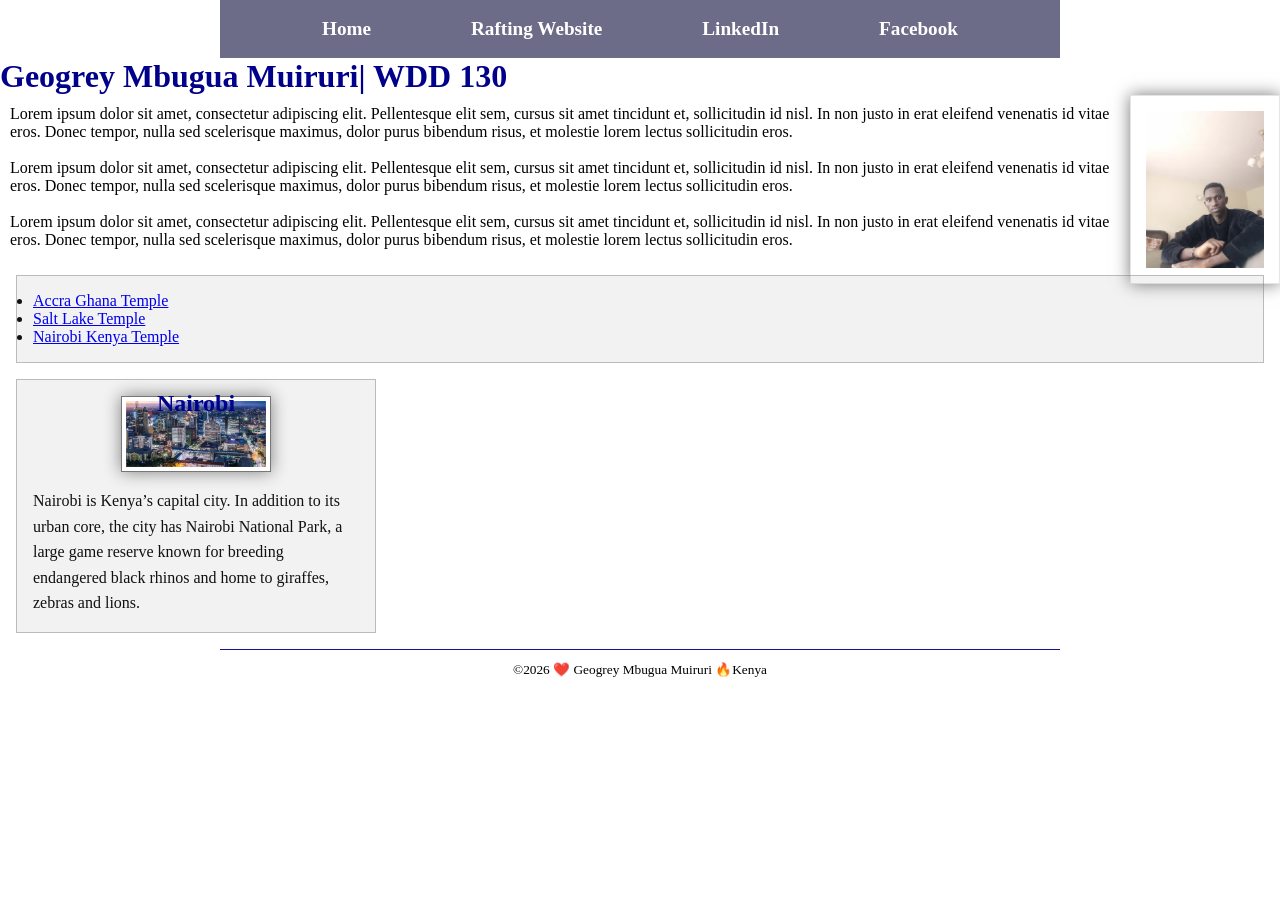
<file: index.html>
<!DOCTYPE html>
<html lang="en">

<head>
    <meta charset="UTF-8">
    <meta name="viewport" content="width=device-width, initial-scale=1.0">
    <meta name="description" content="Geogrey Muiruri's BYU-IDAHO WDD130 course homepage">
    <meta name="author" content="Geogrey Muiruri">

    <title>WDD 130 | Geogrey Mbugua Muiruri</title>
    <link rel="stylesheet" href="styles/styles.css">
</head>

<body>
    <header>
        <nav>
            <a href="#">Home</a>
            <a href="wwr/">Rafting Website</a>
            <a href="https://www.linkedin.com/in/parrot-dev-081116246/">LinkedIn</a>
            <a href="https://facebook.com">Facebook</a>

        </nav>

    </header>

    <main>
        <h1>Geogrey Mbugua Muiruri| WDD 130</h1>
        <img src="images/profile.webp" alt="Profile Image." width="200">
        <p>
            Lorem ipsum dolor sit amet, consectetur adipiscing elit. Pellentesque elit sem, cursus
            sit amet
            tincidunt et, sollicitudin id nisl. In non justo in erat eleifend venenatis id vitae
            eros. Donec
            tempor, nulla sed scelerisque maximus, dolor purus bibendum risus, et molestie lorem
            lectus
            sollicitudin eros.
            <br><br>
            Lorem ipsum dolor sit amet, consectetur adipiscing elit. Pellentesque elit sem, cursus
            sit amet
            tincidunt et, sollicitudin id nisl. In non justo in erat eleifend venenatis id vitae
            eros. Donec
            tempor, nulla sed scelerisque maximus, dolor purus bibendum risus, et molestie lorem
            lectus
            sollicitudin eros.
            <br><br>
            Lorem ipsum dolor sit amet, consectetur adipiscing elit. Pellentesque elit sem, cursus
            sit amet
            tincidunt et, sollicitudin id nisl. In non justo in erat eleifend venenatis id vitae
            eros. Donec
            tempor, nulla sed scelerisque maximus, dolor purus bibendum risus, et molestie lorem
            lectus
            sollicitudin eros.
        </p>
        <ul class="box">
            <li><a target="_blank"
                  href="https://www.churchofjesuschrist.org/temples/details/accra-ghana-temple?lang=eng">Accra
                    Ghana Temple</a>
            </li>
            <li><a href="https://www.churchofjesuschrist.org/temples/details/salt-lake-temple?lang=eng"
                  target="_blank">Salt Lake Temple</a></li>
            <li><a href="https://www.churchofjesuschrist.org/temples/details/nairobi-kenya-temple?lang=eng"
                  target="_blank">Nairobi Kenya Temple</a></li>
        </ul>


    </main>
    <aside class="box">
        <h2>Nairobi</h2>
        <img src="images/kenyabout.webp" alt="The Capital city of Kenya- Nairobi">
        <p>Nairobi is Kenya’s capital city. In addition to its urban core, the city has Nairobi
            National Park,
            a large game reserve known for breeding endangered black rhinos and home to giraffes,
            zebras and
            lions.</p>

    </aside>

    <footer>
        <p><small>&copy;2026 ❤️ Geogrey Mbugua Muiruri 🔥Kenya</small></p>

    </footer>


</body>

</html>
</file>
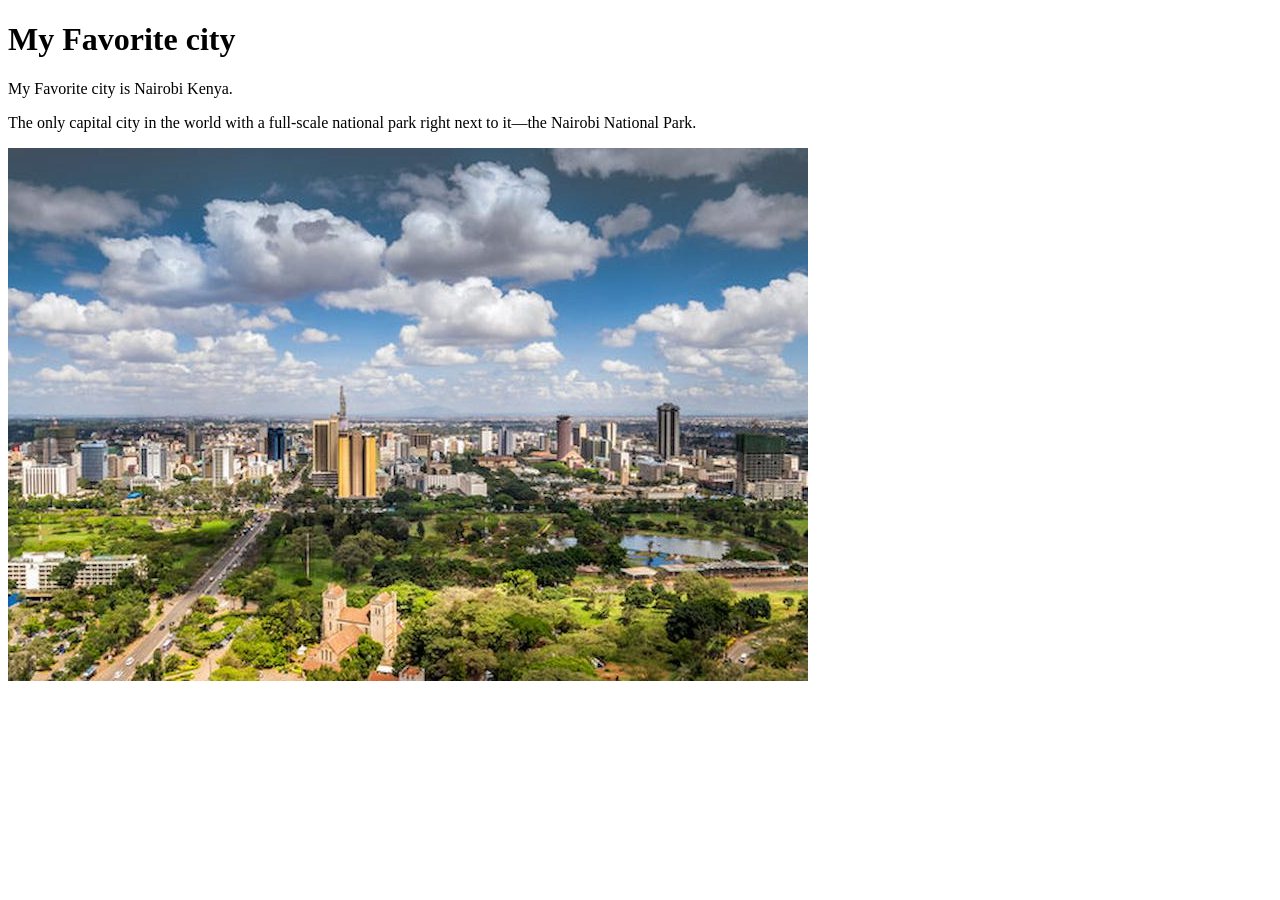
<file: week01/ favorite-city.html>
<!DOCTYPE html>
<html lang="en">

<head>
    <meta charset="UTF-8">
    <meta name="viewport" content="width=device-width, initial-scale=1.0">
    <title>Document</title>
</head>

<body>
    <h1>My Favorite city</h1>
    <p>My Favorite city is Nairobi Kenya.</p>
    <p>The only capital city in the world with a full-scale national park right next to it—the
        Nairobi
        National Park.
    </p>

    <img src="/week01/images/nairobi-city.jpg">

</body>

</html>
</file>
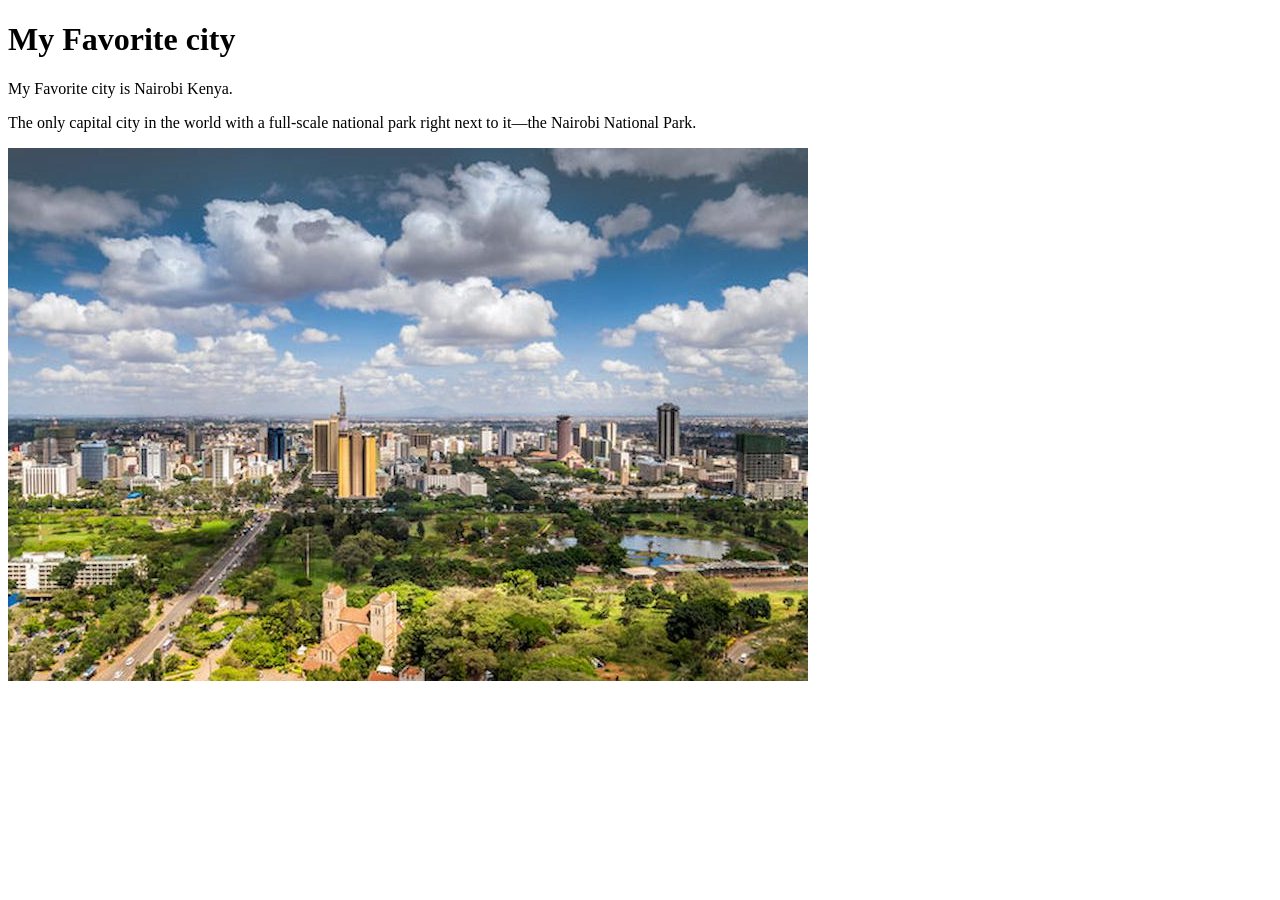
<file: week01/favorite-city.html>
<!DOCTYPE html>
<html lang="en">

<head>
    <meta charset="UTF-8">
    <meta name="viewport" content="width=device-width, initial-scale=1.0">
    <title>Document</title>
</head>

<body>
    <h1>My Favorite city</h1>
    <p>My Favorite city is Nairobi Kenya.</p>
    <p>The only capital city in the world with a full-scale national park right next to it—the
        Nairobi
        National Park.
    </p>

    <img src="images/nairobi-city.jpg" alt="The Nairobi City">

</body>

</html>
</file>
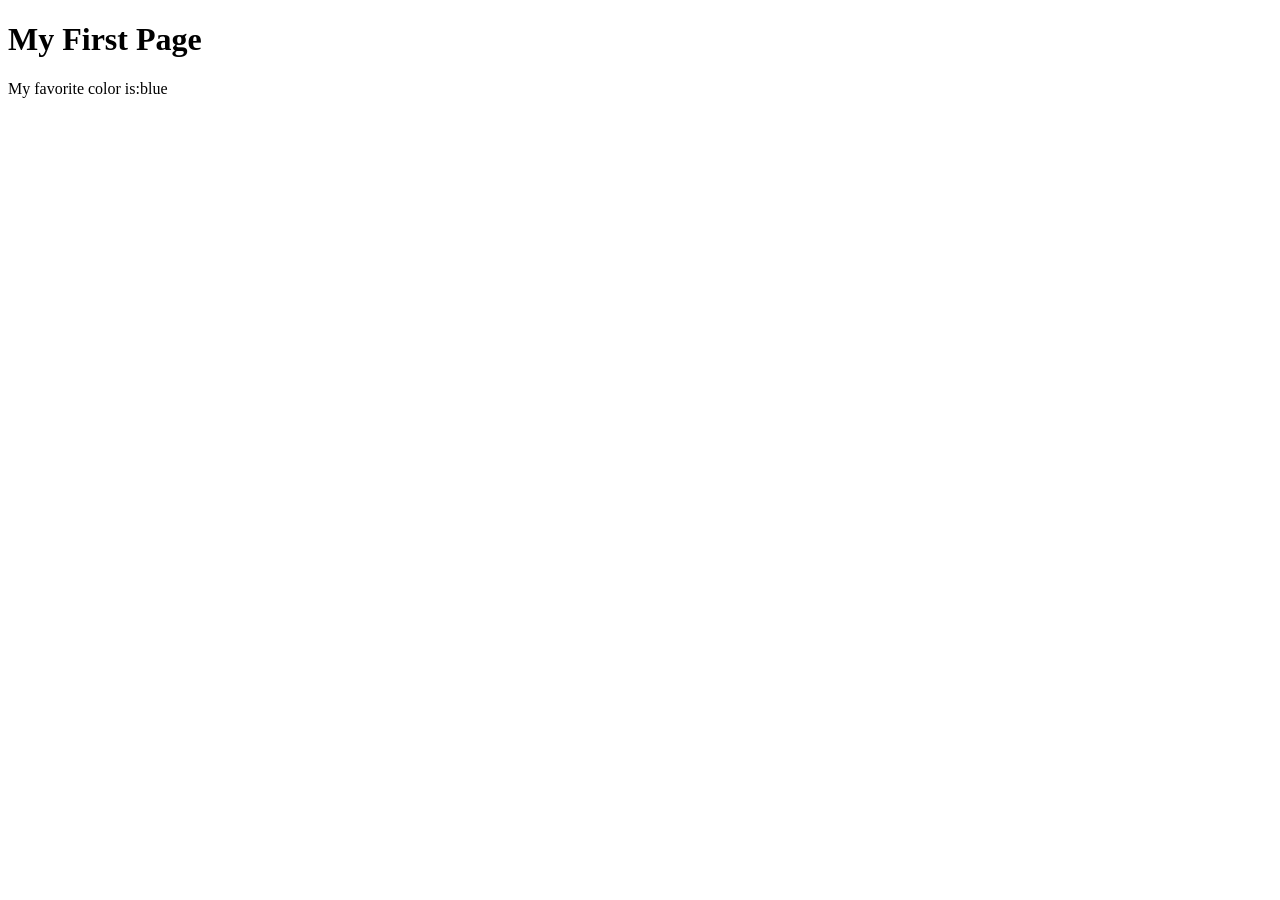
<file: week01/first-page.html>
<!DOCTYPE html>
<html lang="en">
<head>
    <meta charset="UTF-8">
    <meta name="viewport" content="width=device-width, initial-scale=1.0">
    <title>My First Page</title>
</head>
<body>
    <h1>My First Page</h1>
    <p>My favorite color is:blue </p>
</body>
</html>
</file>
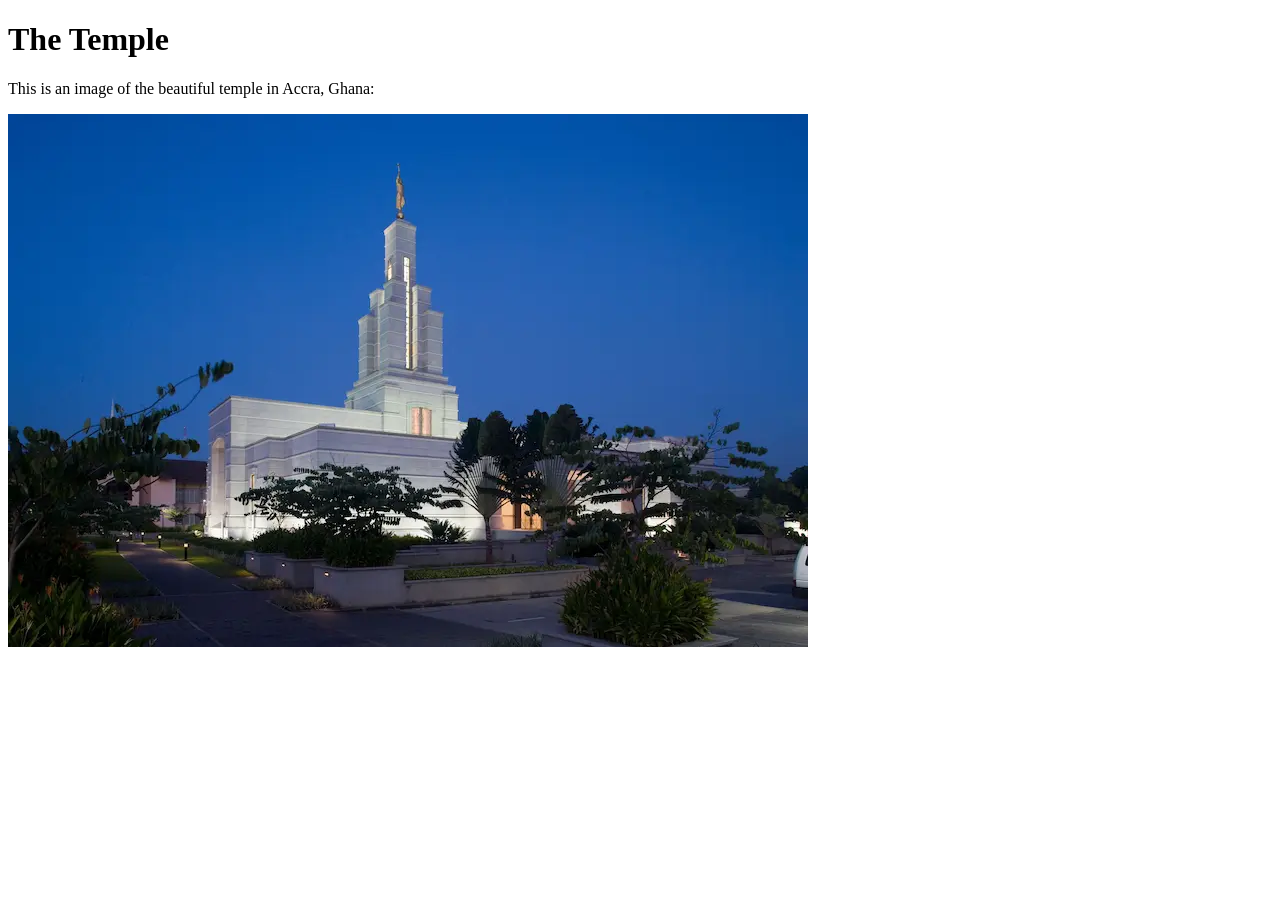
<file: week01/images.html>
<!DOCTYPE html>
<html lang="en">
<head>
    <meta charset="UTF-8">
    <meta name="viewport" content="width=device-width, initial-scale=1.0">
    <title>Temple Image</title>
</head>
<body>
    <h1>The Temple</h1>
    <p>This is an image of the beautiful temple in Accra, Ghana:</p>
    <img src="images/temple-small .webp" alt="The Accra Ghana Temple">
    
</body>
</html>
</file>
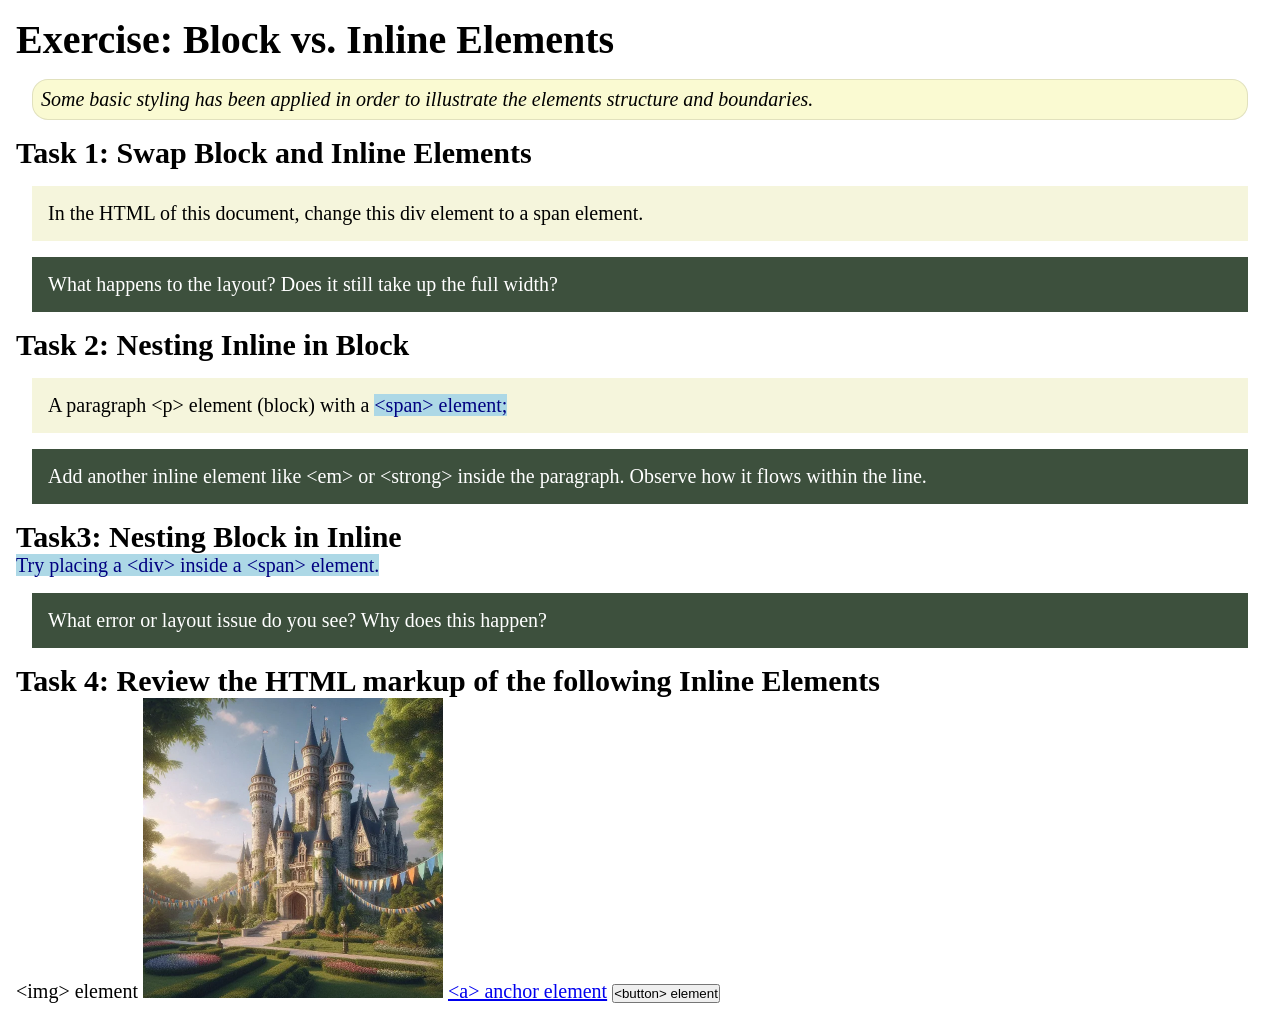
<file: week02/block-vs-inline.html>
<!DOCTYPE html>
<html lang="en">

<head>
    <meta charset="UTF-8">
    <meta name="viewport" content="width=device-width, initial-scale=1.0">
    <title>Exercise: Block vs. Inline Elements</title>
    <link rel="stylesheet" href="styles/block-vs-inline.css">
</head>

<body>
    <main>
        <h1>Exercise: Block vs. Inline Elements</h1>
        <p class="note">Some basic styling has been applied in order to illustrate the elements structure and
            boundaries.</p>

        <h2>Task 1: Swap Block and Inline Elements</h2>
        <div>In the HTML of this document, change this div element to a span element.</div>

        <p class="question">What happens to the layout? Does it still take up the full width?</p>

        <h2>Task 2: Nesting Inline in Block</h2>
        <p>A paragraph &lt;p&gt; element (block) with a <span>&lt;span&gt; element;</span></p>
        <p class="question">Add another inline element like &lt;em&gt; or &lt;strong&gt; inside the paragraph. Observe
            how it flows within the line.</p>

        <h2>Task3: Nesting Block in Inline</h2>
        <span>Try placing a &lt;div&gt; inside a &lt;span&gt; element.</span>
            <p class="question">What error or layout issue do you see? Why does this happen?</p>


            <h2>Task 4: Review the HTML markup of the following Inline Elements</h2>
        &lt;img&gt; element
        <img src="images/castle.webp" alt="placeholder image (images are inline)" width="300" height="300">
        <a href="https://churchofjesuschrist.org">&lt;a&gt; anchor element</a>
        <button type="button">&lt;button&gt; element</button>
    </main>
</body>

</html>
</file>
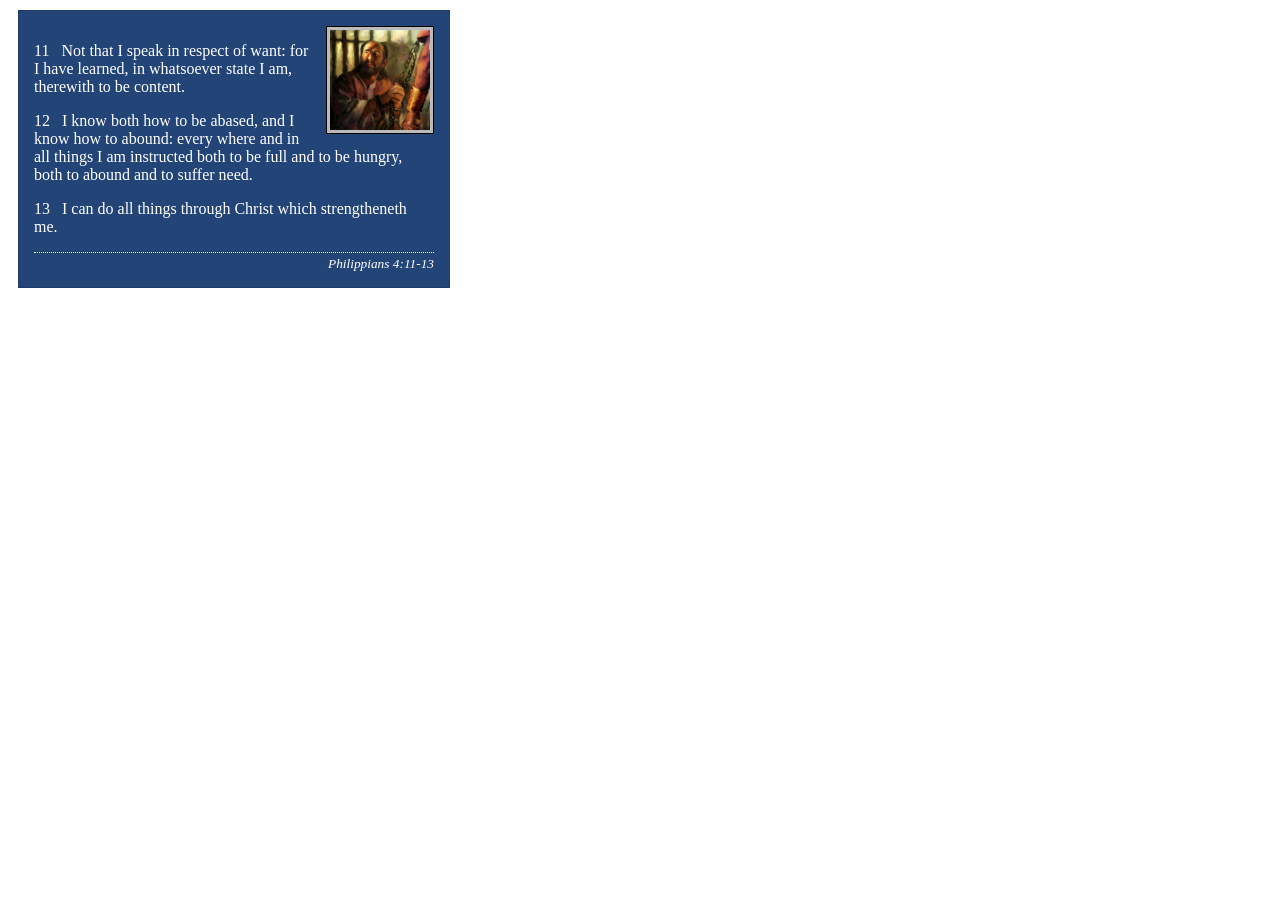
<file: week02/box-model-solution.html>
<!DOCTYPE html>
<html lang="en">
<head>
    <meta charset="UTF-8">
    <meta name="viewport" content="width=device-width, initial-scale=1.0">
    <title>Box Model Activity</title>
    <link rel="stylesheet" href="styles/box-model-solution.css">
</head>
<body>
    <main>
        <div class="callout">
            <img src="images/apostle-paul-imprisoned.webp" alt="Paul the Apostle - Imprisoned in Rome" width="200" height="200">
            <blockquote>
                <p>11 &nbsp; Not that I speak in respect of want: for I have learned, in whatsoever state I am, therewith to be content.</p>
                <p>12 &nbsp; I know both how to be abased, and I know how to abound: every where and in all things I am instructed both to be full and to be hungry, both to abound and to suffer need.</p>
                <p>13 &nbsp; I can do all things through Christ which strengtheneth me.</p>
            </blockquote>
            <cite>Philippians 4:11-13</cite>
        </div>
    </main>
</body>
</html>
</file>
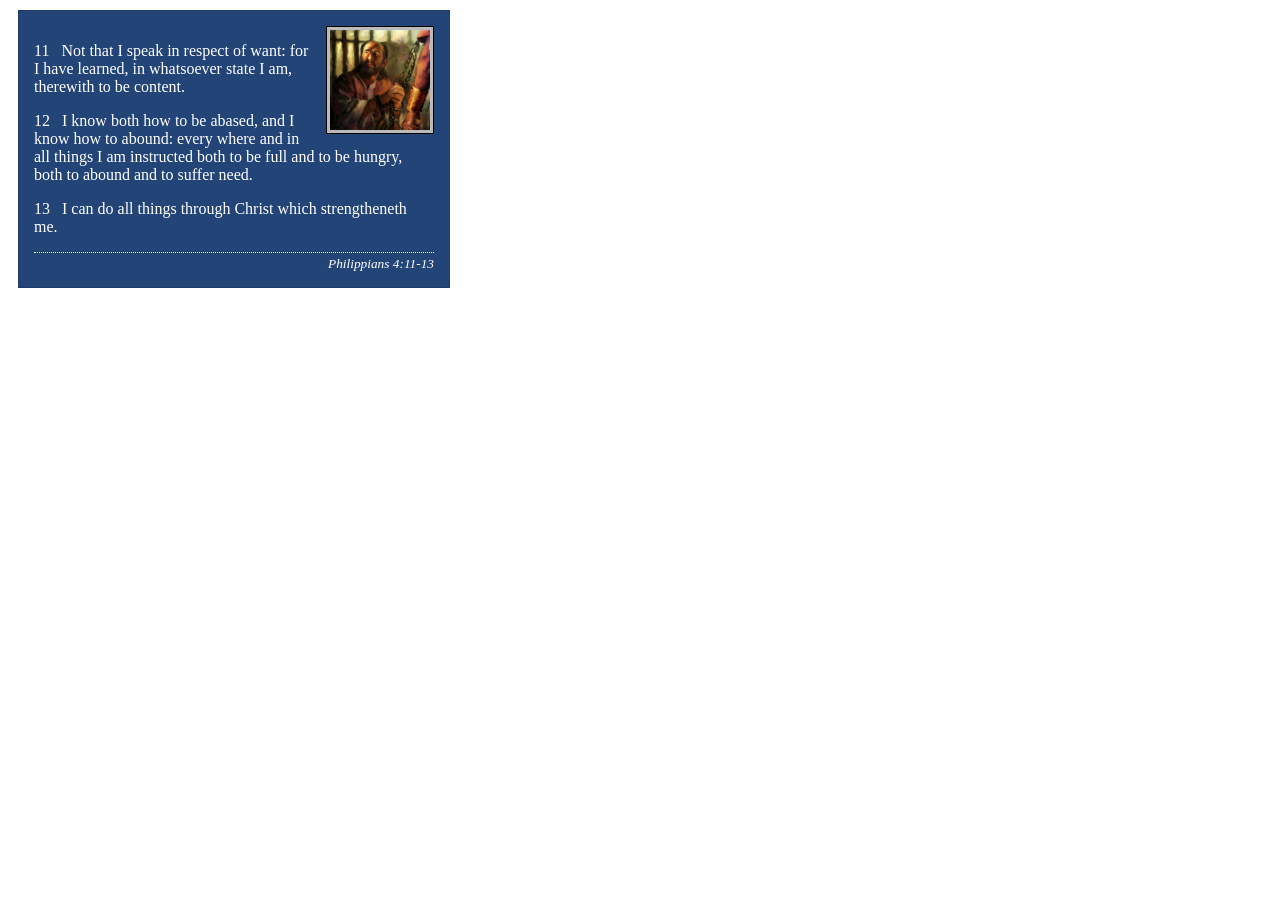
<file: week02/box-model.html>
<!DOCTYPE html>
<html lang="en">

<head>
    <meta charset="UTF-8">
    <meta name="viewport" content="width=device-width, initial-scale=1.0">
    <title>Box Model Activity</title>
    <link rel="stylesheet" href="styles/box-model.css">
</head>

<body>
    <main>
        <div class="callout">
            <img src="images/apostle-paul-imprisoned.webp"
              alt="Paul the Apostle - Imprisoned in Rome" width="200" height="200">
            <blockquote>
                <p>11 &nbsp; Not that I speak in respect of want: for I have learned, in whatsoever
                    state I am, therewith to be content.</p>
                <p>12 &nbsp; I know both how to be abased, and I know how to abound: every where and
                    in all things I am instructed both to be full and to be hungry, both to abound
                    and to suffer need.</p>
                <p>13 &nbsp; I can do all things through Christ which strengtheneth me.</p>
            </blockquote>
            <cite>Philippians 4:11-13</cite>
        </div>
    </main>
</body>

</html>
</file>
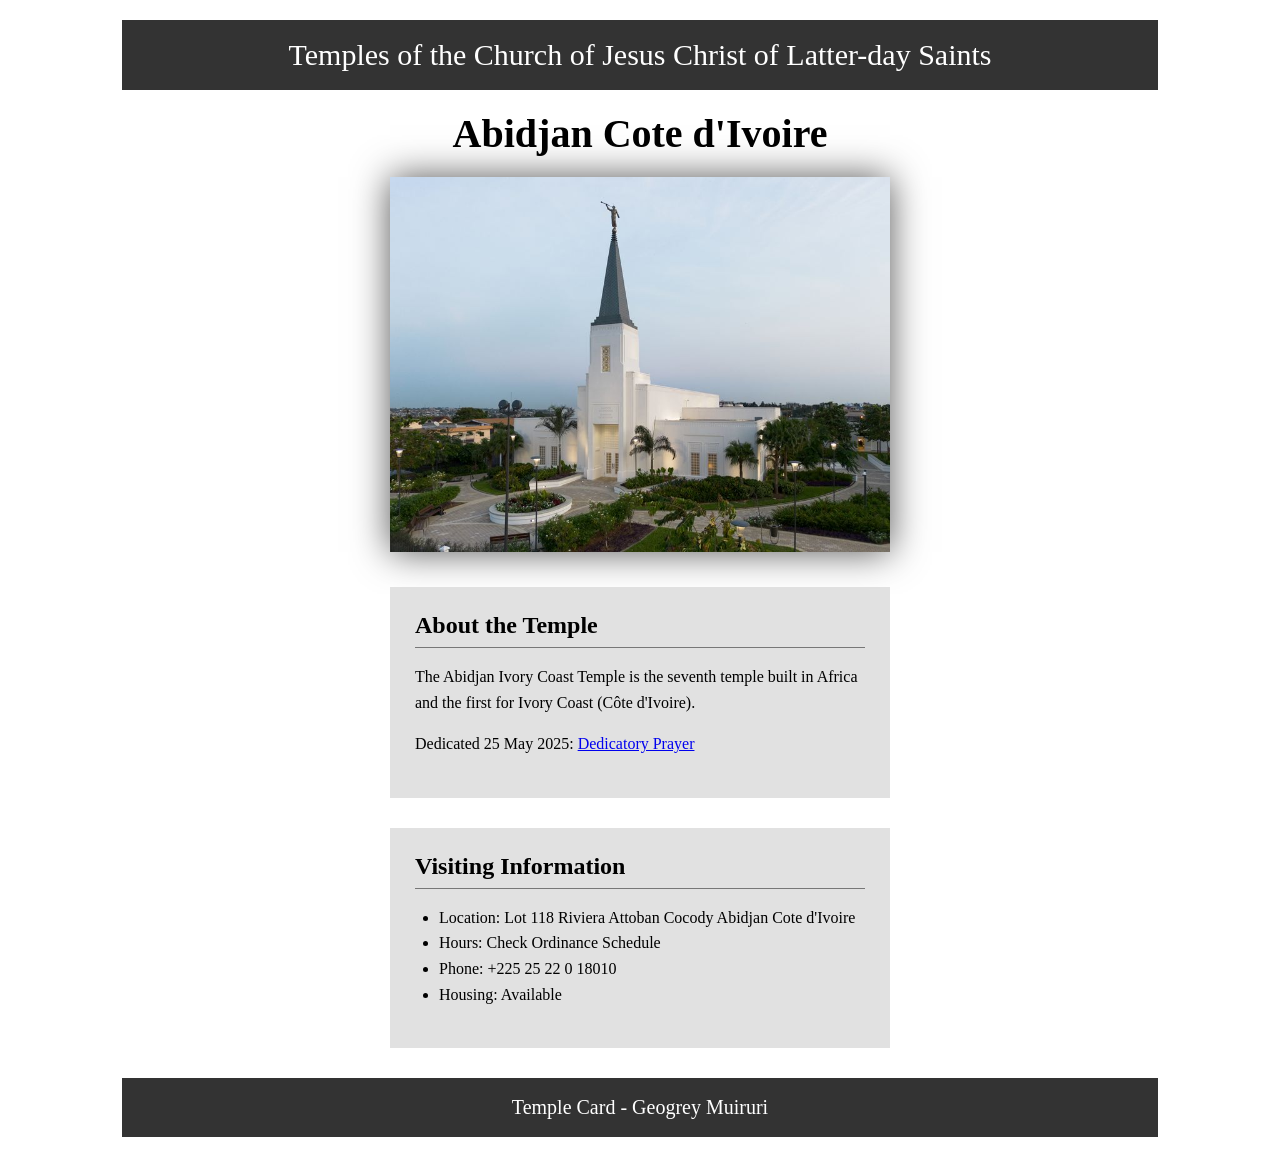
<file: week02/temple.html>
<!DOCTYPE html>
<html lang="en">

<head>
    <meta charset="UTF-8">
    <meta name="viewport" content="width=device-width, initial-scale=1.0">
    <title>Temple Card - Abidjan Cote d'Ivoire</title>
    <link rel="stylesheet" href="styles/temple.css">
</head>

<body>
    <header>
        <p>Temples of the Church of Jesus Christ of Latter-day Saints</p>
    </header>
    <main>
        <h1>Abidjan Cote d'Ivoire</h1>
        <picture>
            <img src="images/abidjan-ivory-coast.jpeg" alt="Abidjan Cote d'Ivoire Temple">
        </picture>
        <section>
            <h2>About the Temple</h2>
            <p>The Abidjan Ivory Coast Temple is the seventh temple built in Africa and the first
                for Ivory Coast (Côte
                d'Ivoire).</p>
            <p>Dedicated 25 May 2025: <a
                  href="https://www.churchofjesuschrist.org/temples/dedicatory-prayer/abidjan-ivory-coast-temple/2025-05-25?lang=eng"
                  target="_blank" rel="noopener noreferrer">Dedicatory Prayer</a></p>
        </section>
        <section>
            <h2>Visiting Information</h2>
            <ul>
                <li>Location: Lot 118 Riviera Attoban Cocody Abidjan Cote d'Ivoire</li>
                <li>Hours: Check Ordinance Schedule</li>
                <li>Phone: +225 25 22 0 18010</li>
                <li>Housing: Available</li>
            </ul>
        </section>
    </main>
    <footer>
        <p>Temple Card - Geogrey Muiruri</p>
    </footer>
</body>

</html>
</file>
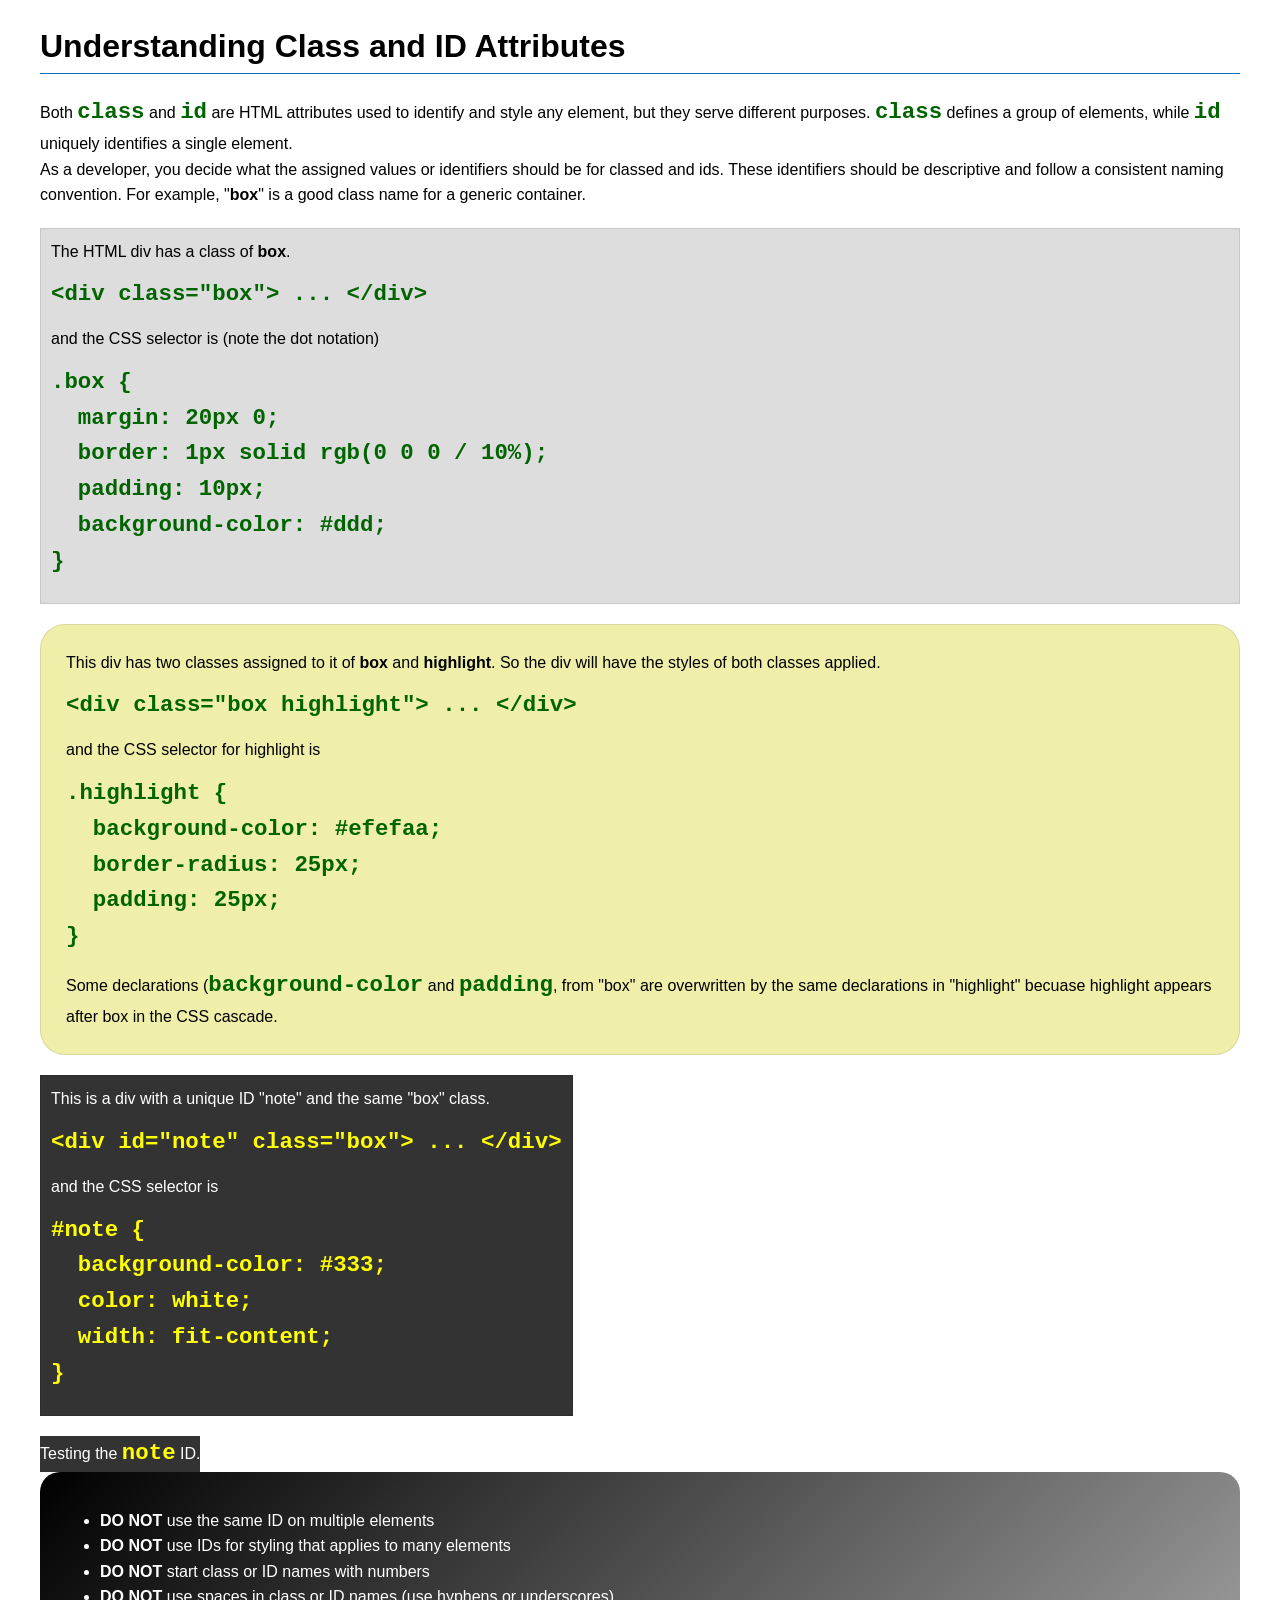
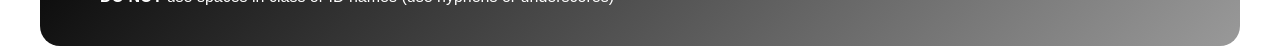
<file: week03/class-and-id.html>
<!DOCTYPE html>
<html lang="en">

<head>
    <meta charset="UTF-8">
    <meta name="viewport" content="width=device-width, initial-scale=1.0">
    <title>Class vs ID Attributes</title>
    <link rel="stylesheet" href="styles/class-and-id.css">
</head>

<body>
    <h1>Understanding Class and ID Attributes</h1>
    <p>Both <code>class</code> and <code>id</code> are HTML attributes used to identify and style any element, but they
        serve different purposes. <code>class</code> defines a group of elements, while <code>id</code> uniquely
        identifies a single element.</p>
    <p>As a developer, you decide what the assigned values or identifiers should be for classed and ids. These
        identifiers should be
        descriptive and follow a consistent naming convention. For example, "<strong>box</strong>" is a good class name
        for a generic container.</p>
    <div class="box">
        <p>The HTML div has a class of <strong>box</strong>.</p>
        <pre><code class="html">&lt;div class="box"&gt; ... &lt;/div&gt;</code></pre>
        and the CSS selector is (note the dot notation)
        <pre><code class="css">.box {
  margin: 20px 0;
  border: 1px solid rgb(0 0 0 / 10%);
  padding: 10px;
  background-color: #ddd; 
}</code></pre>
    </div>

    <div class="box highlight">
        <p>This div has two classes assigned to it of <strong>box</strong> and <strong>highlight</strong>. So the div
            will have the styles of both classes applied.</p>
        <pre><code class="html">&lt;div class="box highlight"&gt; ... &lt;/div&gt;</code></pre>
        and the CSS selector for highlight is
        <pre><code class="css">.highlight {
  background-color: #efefaa;
  border-radius: 25px;
  padding: 25px;
}</code></pre>
<p>Some declarations (<code>background-color</code> and <code>padding</code>, from "box" are overwritten by the same declarations in "highlight" becuase highlight appears after box in the CSS cascade.</p>
    </div>

    <div id="note" class="box">
        <p>This is a div with a unique ID "note" and the same "box" class.</p>
        <pre><code class="html">&lt;div id="note" class="box"&gt; ... &lt;/div&gt;</code></pre>
        and the CSS selector is
        <pre><code class="css">#note {
  background-color: #333;
  color: white;
  width: fit-content;
}</code></pre>
    </div>

    <div id="note">
        <p>Testing the <code>note</code> ID.</p>
    </div>

    <section id="best-practice">
        <ul>
            <li><strong>DO NOT</strong> use the same ID on multiple elements</li>
            <li><strong>DO NOT</strong> use IDs for styling that applies to many elements</li>
            <li><strong>DO NOT</strong> start class or ID names with numbers</li>
            <li><strong>DO NOT</strong> use spaces in class or ID names (use hyphens or underscores)</li>
        </ul>
    </section>




</body>

</html>
</file>
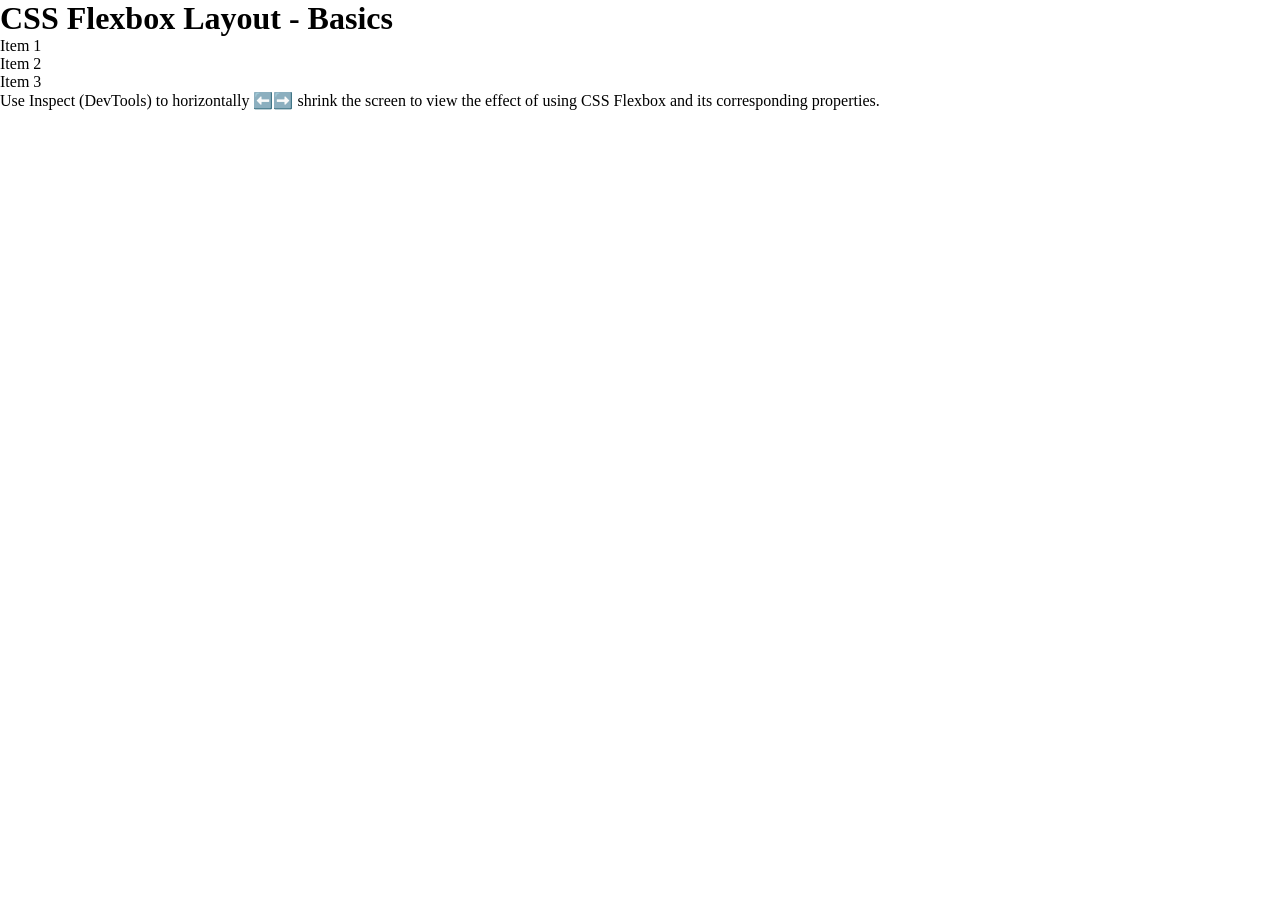
<file: week04/flexbox-layout.html>
<!DOCTYPE html>
<html lang="en">
<head>
    <meta charset="UTF-8">
    <meta name="viewport" content="width=device-width, initial-scale=1.0">
    <title>CSS Flexbox Layout - Basics</title>
    <link rel="stylesheet" href="styles/flexbox.css">
</head>
<body>
    <main>
        <h1>CSS Flexbox Layout - Basics</h1>
        <div class="flex-container">
            <div class="flex-item item1">Item 1</div>
            <div class="flex-item item2">Item 2</div>
            <div class="flex-item item3">Item 3</div>
        </div>
        <p>Use Inspect (DevTools) to horizontally ⬅️➡️ shrink the screen to view the effect of using CSS Flexbox and its corresponding properties.</p>
    </main>
</body>
</html>
</file>
<file: styles/styles.css>
* {
    margin: 0;
    padding: 0;
    box-sizing: border-box;
}

nav {
    display: flex;
    background-color: rgb(108, 108, 136);
    padding: 10px;
    display: flex;
    justify-content: space-evenly;
    align-items: center;
}

nav a {
    display: block;
    padding: 0.5rem;
    text-decoration: none;
    font-size: 1.2rem;
    font-weight: 700;
    color: #fff;

}

main img {
    width: 150px;
    height: auto;
    border: 1px solid rgba(0, 0, 0, .1);
    padding: 15px;
    box-shadow: 0 0 16px #777;
    float: right;
    margin: 0 0 10px 15px;
}

aside {
    width: 100%;
    max-width: 360px;
    position: relative;
    background-color: #f2f2f2;
    color: #111;
    text-align: center;
}

aside img {
    max-width: 200px;
    height: auto;
    display: block;
    margin: 0 auto 16px;
    border: 1px solid #777;
    padding: 4px;
    background-color: white;
    box-shadow: 0 0 16px gray;

}

aside h2 {
    position: absolute;
    margin: 0 0 16px;
    color: darkblue;
    font-size: 24px;
    top: 10px;
    left: 50%;
    transform: translateX(-50%);
    z-index: 1;

}

aside p {
    margin: 0;
    padding: 0;
    line-height: 1.6;
    font-size: 16px;
    text-align: left;
}

h1 {
    color: darkblue;
    border-bottom: #1313a3;
}

img {
    width: 150px;
    height: auto;
    border: 1px solid black;
    padding: 2px;
    box-shadow: 0 0 30px gray;

}

p {
    padding: 10px;
}

footer {
    margin-top: 10px;
    border-top: 1px solid #1313a3;
    text-align: center;
}

/* "Class Selectors" . */
.box {
    margin: 1rem;
    border: 1px solid #bbb;
    padding: 1rem;
    background-color: #f2f2f2;
    color: #111;
}

header,
footer {
    max-width: 840px;
    margin: 0 auto;
}
</file>
<file: week02/styles/block-vs-inline.css>
* {
    margin: 0;
    padding: 0;
}

body {
    font-size: 20px;
    margin: 1rem;
}

p,
div {
    background-color: beige;
    margin: 1rem;
    padding: 1rem;
}

span {
    color: navy;
    background-color: lightblue;
}

code {
    margin: 0;
    padding: 0;
    color: green;
    font-size: 1.2rem;
}

.note {
    font-style: italic;
    background-color: lightgoldenrodyellow;
    border-radius: 1rem;
    border: 1px solid rgb(0 0 0 / 10%);
    margin: 1rem;
    padding: .5rem;
}

.question {
    background-color: #3d503d;
    color: #fff;
}
</file>
<file: week02/styles/box-model-solution.css>
.callout {
    max-width: 400px;
    margin: 10px;
    border: 1px solid rgba(0, 0, 0, .1);
    padding: 15px;
    background-color: #247;
    color: #fff;
}

.callout img {
    float: right;
    margin: 0 0 10px 15px;
    border: 1px solid #000;
    padding: 3px;
    background-color: #bbb;
    width: 100px;
    height: auto;

}

blockquote {
    margin: 0;
}

cite {
    display: block;
    border-top: 1px dotted #fff;
    padding-top: 3px;
    text-align: right;
    font-size: smaller;
}
</file>
<file: week02/styles/box-model.css>
.callout {
    max-width: 400px;
    margin: 10px;
    border: 1px solid rgba(0, 0, 0, .1);
    padding: 15px;
    background-color: #247;
    color: #fff;
}

.callout img {
    float: right;
    margin: 0 0 10px 15px;
    border: 1px solid #000;
    padding: 3px;
    background-color: #bbb;
    width: 100px;
    height: auto;

}

blockquote {
    margin: 0;
}

cite {
    display: block;
    border-top: 1px dotted #fff;
    padding-top: 3px;
    text-align: right;
    font-size: smaller;
}
</file>
<file: week02/styles/temple.css>
body {
    margin: 0;
    color: #000;

}

header,
footer {
    max-width: 1000px;
    margin: 20px auto;
    background-color: #333;
    color: #fff;
    text-align: center;
    padding: 18px;
}

header p,
footer p {
    margin: 0;
}

header p {
    font-size: 30px;
}

footer p {
    font-size: 20px;
}

main {
    max-width: 500px;
    margin: 0 auto;
}

h1 {
    text-align: center;
    font-size: 40px;
    margin: 20px auto;
}

picture {
    display: block;
}

img {
    width: 100%;
    height: auto;
    display: block;
    box-shadow: 0 0 35px #555;
    margin-bottom: 35px;
}

section {
    background-color: #dddd;
    border: 1 px solid #333;
    padding: 25px;
    margin-bottom: 30px;

}

h2 {
    font-size: 24px;
    margin: 0 0 12px;
    border-bottom: 1px solid #777;
    padding-bottom: 8px;
}

section p,
li {
    font-size: 16px;
    line-height: 1.6;
}

ul {
    padding-left: 24px;
}
</file>
<file: week03/styles/class-and-id.css>
body {
    font-family: Arial, sans-serif;
    line-height: 1.6;
    margin: 0;
    padding: 0 40px;
}

h1 {
    border-bottom: 1px solid rgb(0 110 182);
    padding-bottom: 0;
}



p {
    margin: 0;
}

code {
    color: darkgreen;
    font-weight: 700;
    font-size: 1.4rem;
}

/* Class examples - can be reused */

.box {
    margin: 20px 0;
    border: 1px solid rgb(0 0 0 / 10%);
    padding: 10px;
    background-color: #ddd; /* this is shorthand for #dddddd */
}

.highlight {
    background-color: #efefaa;
    border-radius: 25px;
    padding: 25px;
}

/* ID examples - should be unique */

#note {
    background-color: #333;
    color: white;
    width: fit-content;
}

#note code {
    color: yellow;
}

#best-practice {
    background: linear-gradient(135deg, #000 0%, #999 100%);
    color: white;
    border-radius: 20px;
    padding: 20px
}
</file>
<file: week04/styles/flexbox.css>
* {
    margin: 0;
    padding: 0;
    box-sizing: border-box;
}

.container {
    background-color: aliceblue;
    padding: 10px;
    margin: 50px;
    display: flex;
    justify-content: flex-start;

}

.item {
    background-color: rgb(82, 13, 62);
    color: aquamarine;
    font-size: 35px;
    padding: 20px;
    margin: 10px;

}
</file>
